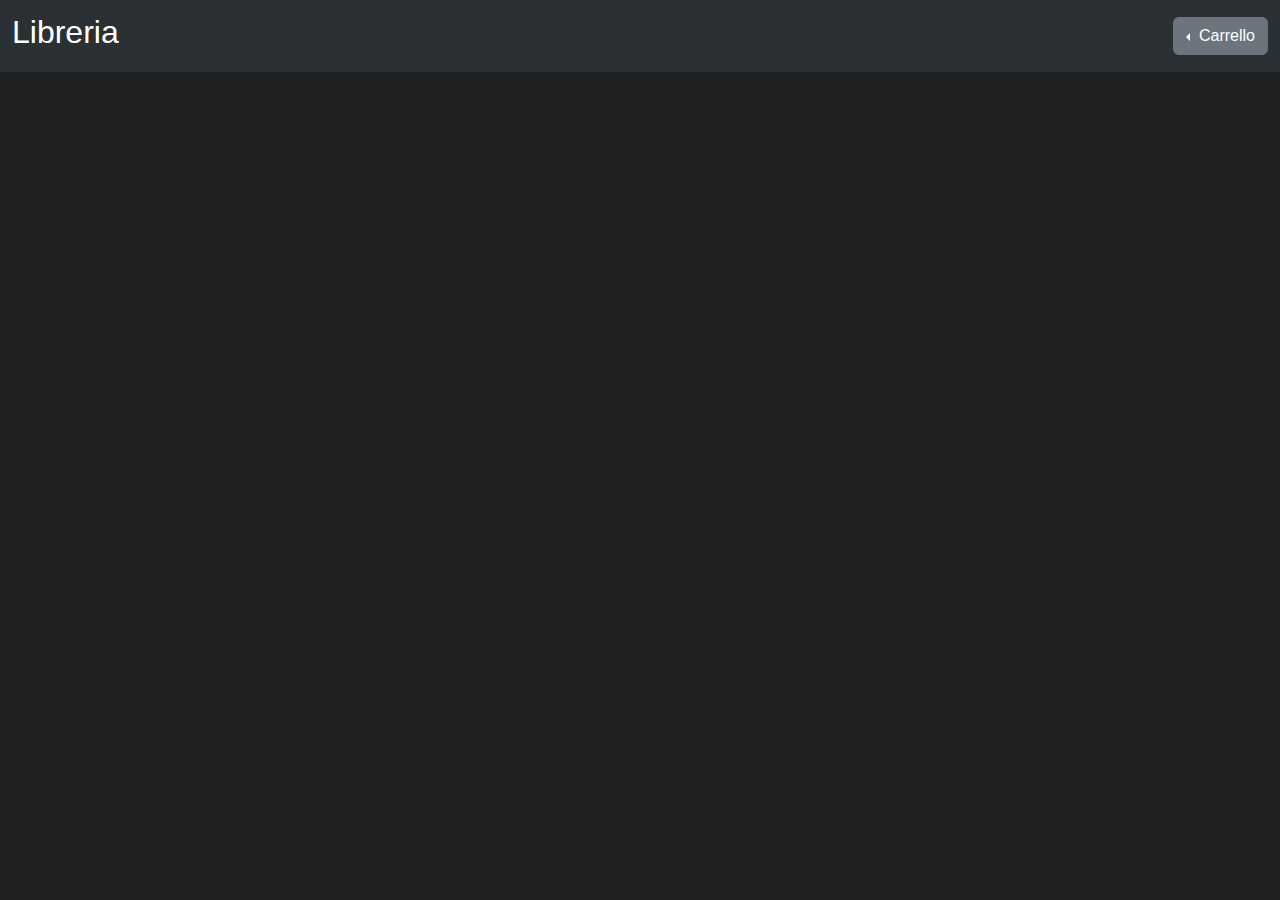
<file: index.html>
<!DOCTYPE html>
<html lang="en">
  <head>
    <meta charset="utf-8" />
    <meta name="viewport" content="width=device-width, initial-scale=1" />
    <title>Esercizio S7L3</title>
    <link
      href="https://cdn.jsdelivr.net/npm/bootstrap@5.3.3/dist/css/bootstrap.min.css"
      rel="stylesheet"
      integrity="sha384-QWTKZyjpPEjISv5WaRU9OFeRpok6YctnYmDr5pNlyT2bRjXh0JMhjY6hW+ALEwIH"
      crossorigin="anonymous"
    />
    <link rel="stylesheet" href="./style.css" />
  </head>
  <body>
    <main>
      <nav class="navbar navbar-expand-lg bg-body-tertiary" data-bs-theme="dark">
        <div class="container-fluid">
          <a class="navbar-brand" href="#"><h2>Libreria</h2></a>

          <div class="btn-group dropstart">
            <button
              class="btn btn-secondary dropdown-toggle"
              type="button"
              data-bs-toggle="dropdown"
              aria-expanded="false"
            >
              Carrello
            </button>
            <ul class="dropdown-menu" id="dropCart"></ul>
          </div>
        </div>
      </nav>
      <div class="container">
        <div class="row" id="rowCards"></div>
      </div>
    </main>
    <script
      src="https://cdn.jsdelivr.net/npm/bootstrap@5.3.3/dist/js/bootstrap.bundle.min.js"
      integrity="sha384-YvpcrYf0tY3lHB60NNkmXc5s9fDVZLESaAA55NDzOxhy9GkcIdslK1eN7N6jIeHz"
      crossorigin="anonymous"
    ></script>
    <script src="./index.js"></script>
  </body>
</html>
</file>
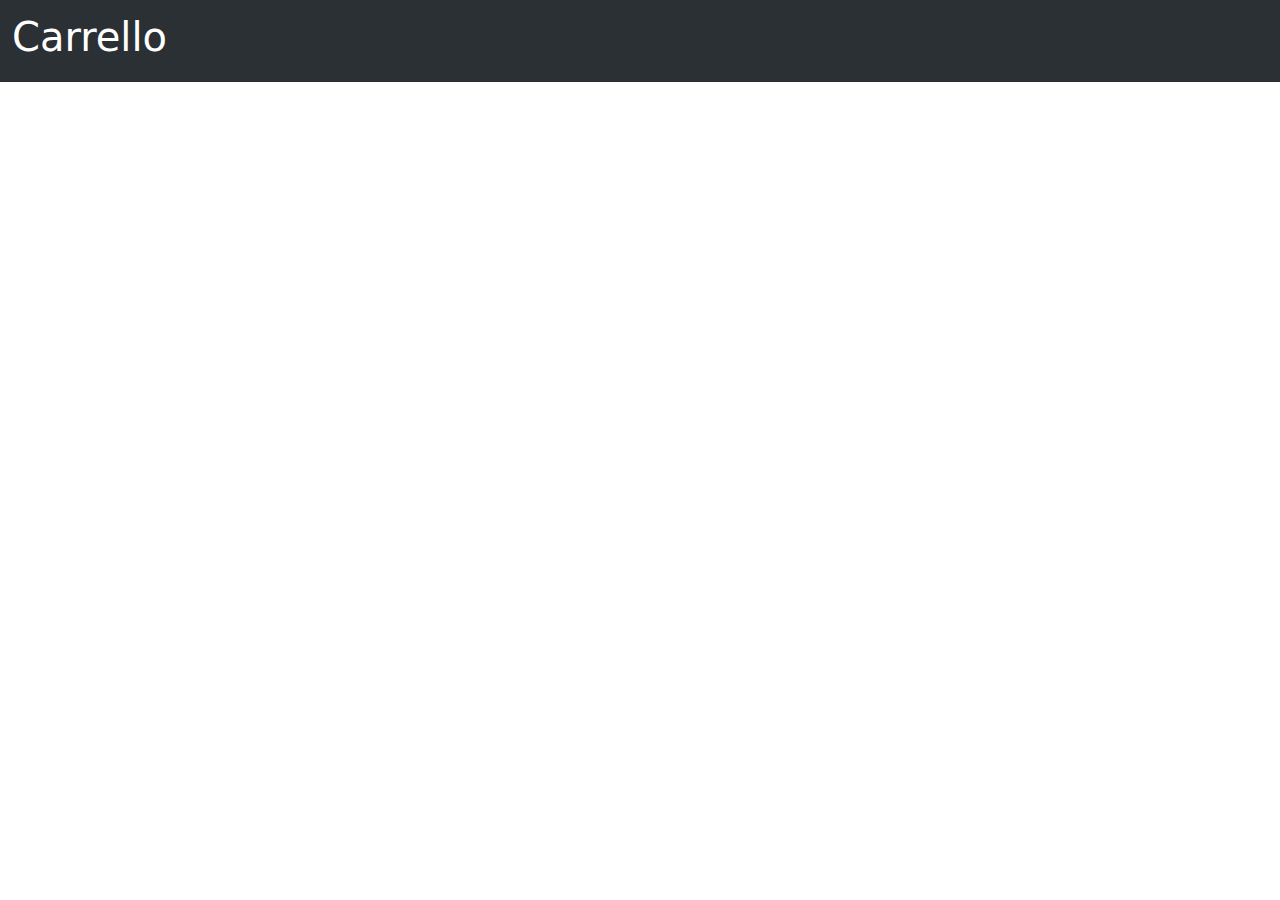
<file: cart.html>
<!DOCTYPE html>
<html lang="en">
  <head>
    <meta charset="utf-8" />
    <meta name="viewport" content="width=device-width, initial-scale=1" />
    <title>Cart</title>
    <link
      href="https://cdn.jsdelivr.net/npm/bootstrap@5.3.3/dist/css/bootstrap.min.css"
      rel="stylesheet"
      integrity="sha384-QWTKZyjpPEjISv5WaRU9OFeRpok6YctnYmDr5pNlyT2bRjXh0JMhjY6hW+ALEwIH"
      crossorigin="anonymous"
    />
  </head>
  <body>
    <nav class="navbar navbar-expand-lg bg-body-tertiary" data-bs-theme="dark">
      <div class="container-fluid">
        <a class="navbar-brand" href="./index.html"><h1>Carrello</h1></a>
      </div>
    </nav>

    <div class="container">
      <div class="row">
        <div id="cart" class="cart"></div>
      </div>
    </div>

    <script
      src="https://cdn.jsdelivr.net/npm/bootstrap@5.3.3/dist/js/bootstrap.bundle.min.js"
      integrity="sha384-YvpcrYf0tY3lHB60NNkmXc5s9fDVZLESaAA55NDzOxhy9GkcIdslK1eN7N6jIeHz"
      crossorigin="anonymous"
    ></script>
    <script src="./index.js"></script>
  </body>
</html>
</file>
<file: style.css>
*{
    box-sizing: border-box;
}
body{
    font-family:'Gill Sans', 'Gill Sans MT', Calibri, 'Trebuchet MS', sans-serif;
    background-color: rgb(32, 33, 35);
    
}
.card{
    margin-top: 50px;
    
}
.card-title{
    margin-top: 30px;
    font-weight: 600;
    font-size: 1.3rem;
}
.card-text{
    font-size: 1.5rem;
    margin-left: 200px;
}

#cart{
    text-decoration: none;
    margin-left: 70vw;
}
img{
    max-height: 400px;
    object-fit:fill
}
.dropdown-menu{
    width: 400px;
}
</file>
